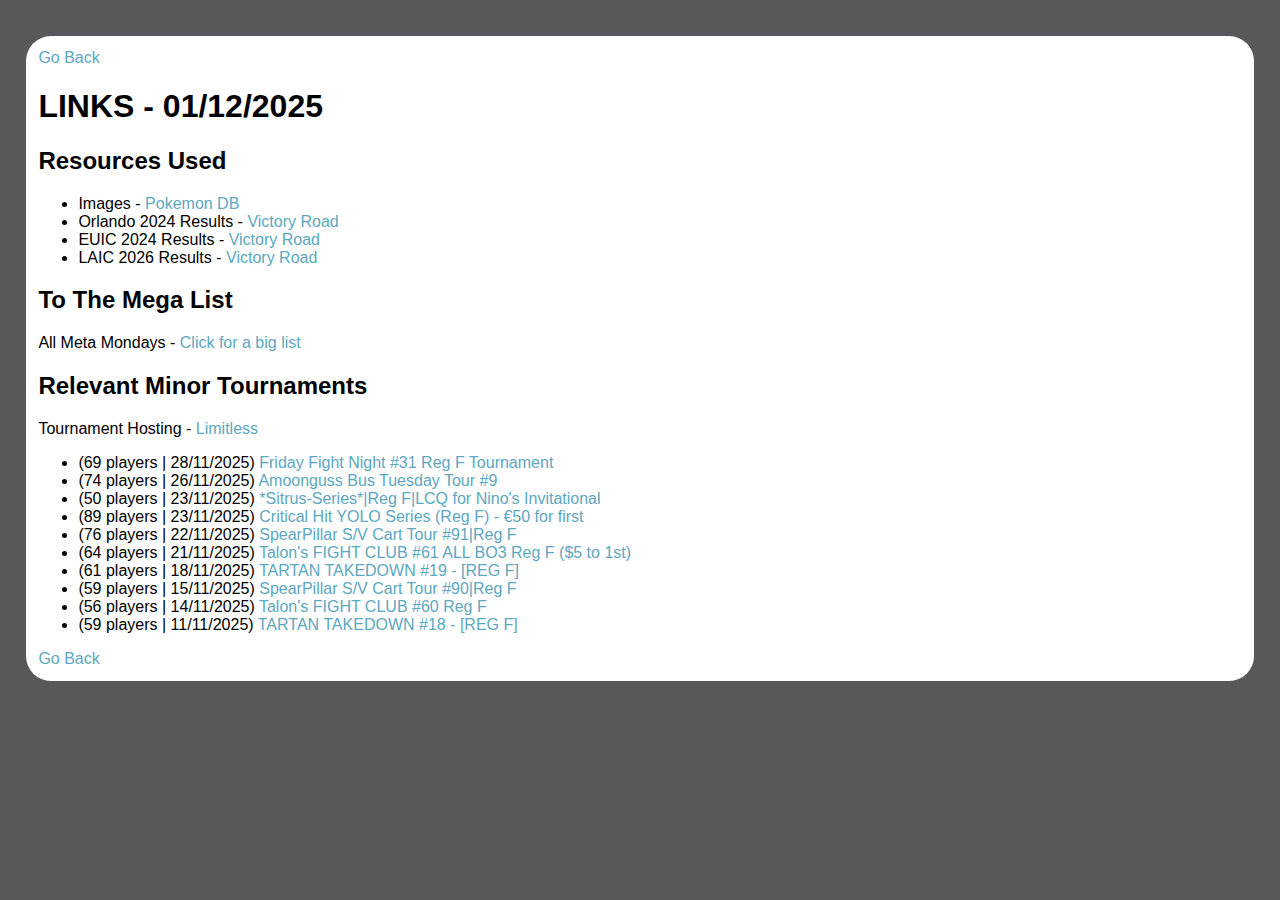
<file: links.html>
<!--This is the links pages, not the footer-->
<!DOCTYPE html>
<html lang="en-us">
  <head>
    <meta charset="utf-8">
    <meta name="viewport" content="width=device-width">
    <title>Links</title>
    <link rel="stylesheet" href="StyleSheets/commonstyles.css">
    <link rel="stylesheet" href="StyleSheets/linkstyles.css">
  </head>
  <body>
    <div class = "CONTENT">
      <a href = "./index.html">Go Back</a>
      <h1>LINKS - 01/12/2025</h1>
      <h2>Resources Used</h2>
      <ul>
        <li>Images - <a href = "https://pokemondb.net">Pokemon DB</a></li>
        <li>Orlando 2024 Results - <a href = "https://victoryroad.pro/2024-orlando/">Victory Road</a></li>
        <li>EUIC 2024 Results - <a href = "https://victoryroad.pro/2024-euic/">Victory Road</a></li>
        <li>LAIC 2026 Results - <a href = "https://victoryroad.pro/2026-laic/">Victory Road</a></li>
      </ul>
      <h2>To The Mega List</h2>
      <p>All Meta Mondays - <a href = "./vector.html">Click for a big list</a></p>
      <h2>Relevant Minor Tournaments</h2>
      <p>Tournament Hosting - <a href = "https://play.limitlesstcg.com/tournaments/completed">Limitless</a></p>
      <ul>
        <li>(69 players | 28/11/2025)
          <a href = 'https://play.limitlesstcg.com/tournament/69212676b11d3f5498bc437f/standings'>
          Friday Fight Night #31 Reg F Tournament</a></li>
        <li>(74 players | 26/11/2025)
          <a href = 'https://play.limitlesstcg.com/tournament/6913789752eafbbc8116ce51/standings'>
          Amoonguss Bus Tuesday Tour #9</a></li>
        <li>(50 players | 23/11/2025)
          <a href = 'https://play.limitlesstcg.com/tournament/69194719b11d3f5498bbff21/standings'>
          *Sitrus-Series*|Reg F|LCQ for Nino's Invitational</a></li>
        <li>(89 players | 23/11/2025)
          <a href = 'https://play.limitlesstcg.com/tournament/691cb2ce52eafbbc81172845/standings'>
          Critical Hit YOLO Series (Reg F) - €50 for first</a></li>
        <li>(76 players | 22/11/2025)
          <a href = 'https://play.limitlesstcg.com/tournament/68e82e8919d864a4aea5012a/standings'>
          SpearPillar S/V Cart Tour #91|Reg F</a></li>
        <li>(64 players | 21/11/2025)
          <a href = 'https://play.limitlesstcg.com/tournament/69027191dd7011c665c41e59/standings'>
          Talon's FIGHT CLUB #61 ALL BO3 Reg F ($5 to 1st)</a></li>
        <li>(61 players | 18/11/2025)
          <a href = 'https://play.limitlesstcg.com/tournament/691871f952eafbbc8116fdff/standings'>
          TARTAN TAKEDOWN #19 - [REG F]</a></li>
        <li>(59 players | 15/11/2025)
          <a href = 'https://play.limitlesstcg.com/tournament/68e82d10311e8c27717c3f50/standings'>
          SpearPillar S/V Cart Tour #90|Reg F</a></li>
        <li>(56 players | 14/11/2025)
          <a href = 'https://play.limitlesstcg.com/tournament/6902717424b8f37ae93c9f4a/standings'>
          Talon's FIGHT CLUB #60 Reg F</a></li>
        <li>(59 players | 11/11/2025)
          <a href = 'https://play.limitlesstcg.com/tournament/690db53e52eafbbc81168a91/standings'>
          TARTAN TAKEDOWN #18 - [REG F]</a></li>
      </ul>
      <a href = "./index.html">Go Back</a>
    </div>
  </body>
</html>
</file>
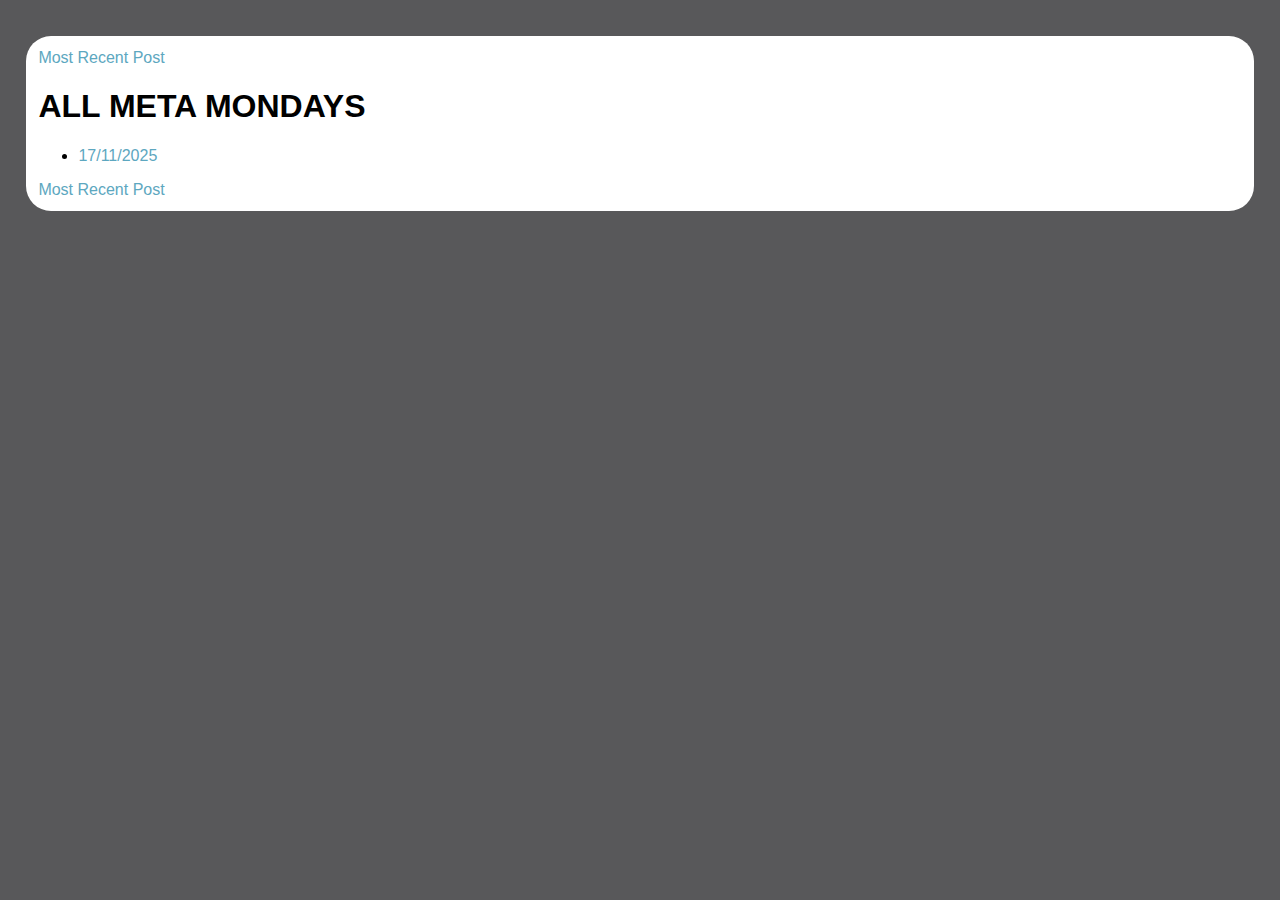
<file: vector.html>
<!--This is the links pages, not the footer-->
<!DOCTYPE html>
<html lang="en-us">
  <head>
    <meta charset="utf-8">
    <meta name="viewport" content="width=device-width">
    <title>Links</title>
    <link rel="stylesheet" href="StyleSheets/commonstyles.css">
    <link rel="stylesheet" href="StyleSheets/linkstyles.css">
  </head>
  <body>
    <div class = "CONTENT">
        <a href = "./index.html">Most Recent Post</a>
        <h1>ALL META MONDAYS</h1>
        <ul>
            <!--This needs a lot of json-->
            <li><a href = "./index.html">17/11/2025</a></li>
        </ul>
        <a href = "./index.html">Most Recent Post</a>
    </div>
  </body>
</html>
</file>
<file: StyleSheets/commonstyles.css>
body {
    background-color: #58585A;
    color: black;
    font-family: Tahoma, sans-serif;
    font-size: 16px;
    margin: 0px;
    padding: 0px;
}

a {
  text-decoration: none;
}
a:link {
  color: rgb(93, 167, 192);
}
a:visited {
  color: purple;
}
a:hover {
  color: hotpink;
}
a:active {
  color: blue;
}
</file>
<file: StyleSheets/linkstyles.css>
.CONTENT {
    position: absolute;
    top: 4%;
    left: 2%;
    width: 94%;
    background-color: white;
    padding: 1%;
    border-radius: 25px;
}
</file>
